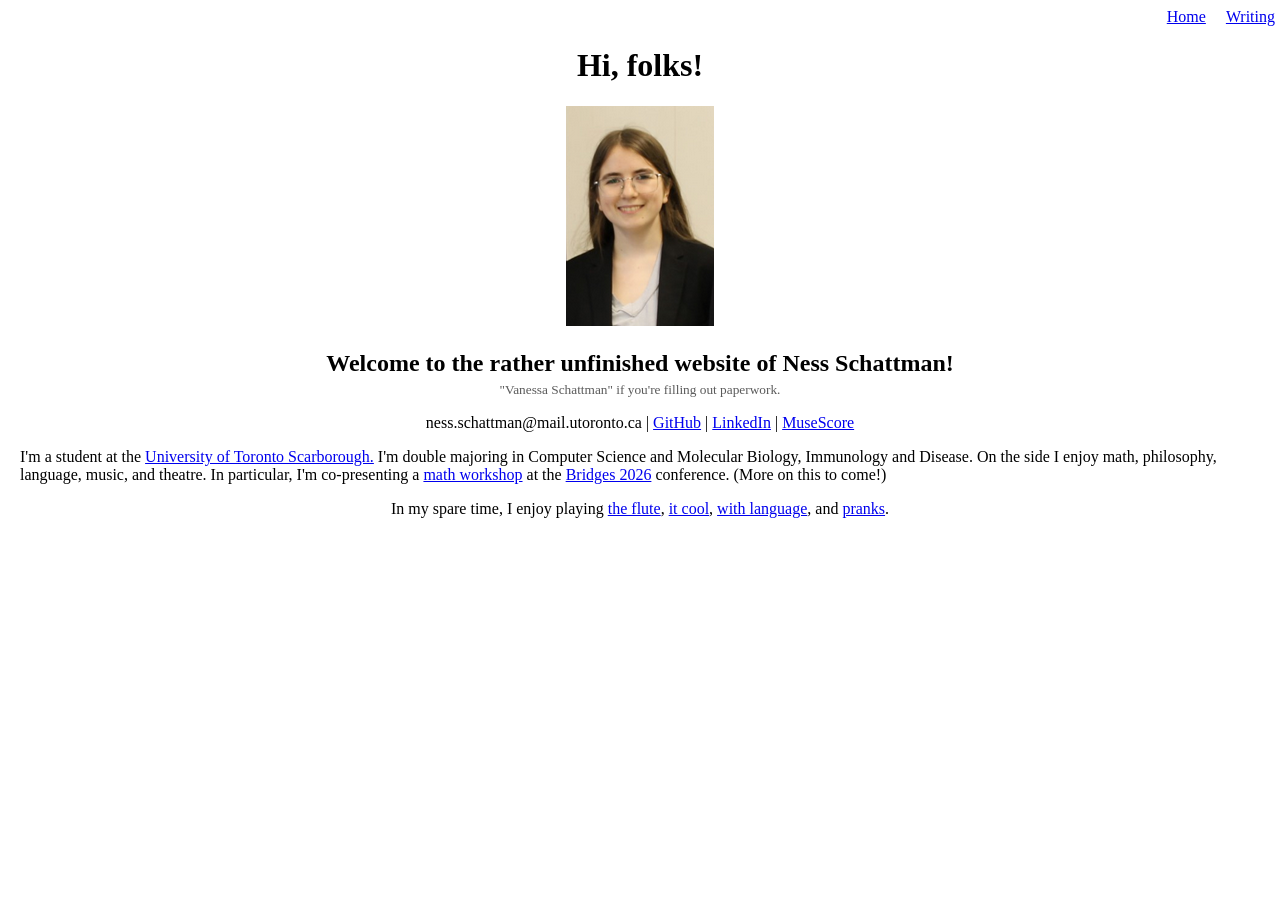
<file: index.html>
<!DOCTYPE html>
<html>
<head id="head">
    <script src="includes.js"></script>
</head>
<body class="centre">
    <div id="header"></div>
    <h1>Hi, folks!</h1>
    <img src="headshot_short.png">
    <h2>Welcome to the rather unfinished website of Ness Schattman!</h2>
    <p class="sidebar">"Vanessa Schattman" if you're filling out paperwork.</p>
    <p>ness.schattman@mail.utoronto.ca 
        | <a target="_blank" href="https://github.com/nesssch">GitHub</a>
        | <a target="_blank" href="https://www.linkedin.com/in/vanessa-schattman-ba1805260/"> LinkedIn</a>
        | <a target="_blank" href="https://musescore.com/user/63767167"> MuseScore</a>
    </p>

    <p style="text-align:left">I'm a student at the <a href="https://www.utsc.utoronto.ca/home/">University of Toronto Scarborough.</a> 
        I'm double majoring in Computer Science and Molecular Biology, Immunology and Disease. 
        On the side I enjoy math, philosophy, language, music, and theatre.
        In particular, I'm co-presenting a <a href="https://archive.bridgesmathart.org/2026/bridges2026-669.html#gsc.tab=0">math workshop</a> at the <a href="https://www.bridgesmathart.org/b2026/">Bridges 2026</a> conference. (More on this to come!)</p>
    <p>In my spare time, I enjoy playing
        <a target="_blank" href="https://en.wikipedia.org/wiki/Flute">the flute</a>, 
        <a target="_blank" href="https://genius.com/Chappell-roan-good-luck-babe-lyrics">it cool</a>, 
        <a target="_blank" href="https://en.wikipedia.org/wiki/Zeugma_and_syllepsis#Type_2">with language</a>, and
        <a target="_blank" href="https://www.youtube.com/watch?v=dQw4w9WgXcQ&list=RDdQw4w9WgXcQ">pranks</a>.
    </p>

</body>
</html>
</file>
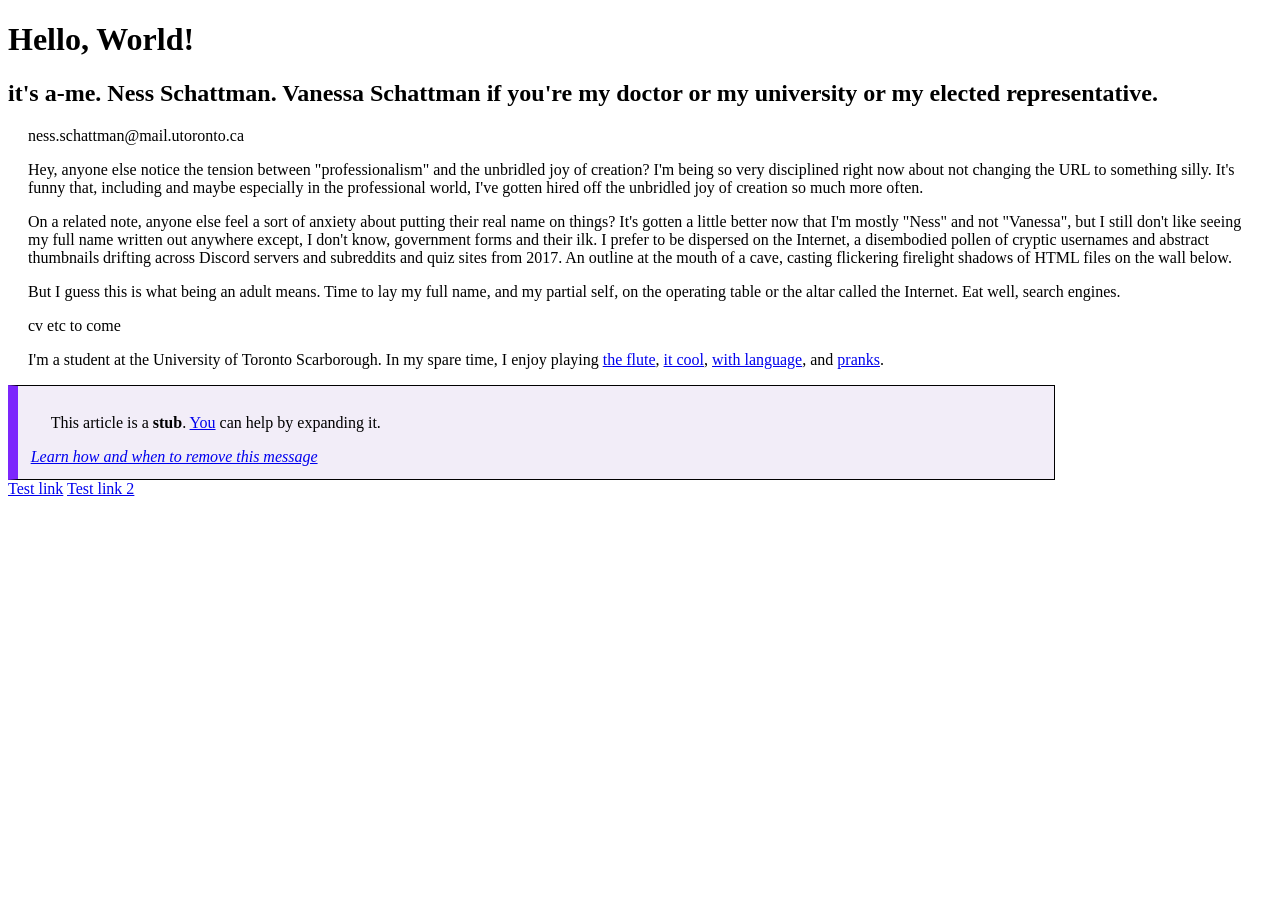
<file: leftovers.html>
<!DOCTYPE html>
<html>
<head>
    <link rel="stylesheet" type="text/css" href="styles.css">
</head>
<body>

    <h1>Hello, World!</h1>

    <h2>it's a-me. Ness Schattman. Vanessa Schattman if you're my doctor or my university or my elected representative.</h2>
    <p>ness.schattman@mail.utoronto.ca</p>

    <p>
        Hey, anyone else notice the tension between "professionalism" and the unbridled joy of creation? I'm being so very disciplined right now about not changing the URL to something silly.
        It's funny that, including and maybe especially in the professional world, I've gotten hired off the unbridled joy of creation so much more often.
    </p>

    <p>
        On a related note, anyone else feel a sort of anxiety about putting their real name on things?
        It's gotten a little better now that I'm mostly "Ness" and not "Vanessa", but I still don't like seeing my full name written out anywhere except, I don't know, government forms and their ilk.
        I prefer to be dispersed on the Internet, a disembodied pollen of cryptic usernames and abstract thumbnails drifting across Discord servers and subreddits and quiz sites from 2017. 
        An outline at the mouth of a cave, casting flickering firelight shadows of HTML files on the wall below.
    </p>

    <p>
        But I guess this is what being an adult means. Time to lay my full name, and my partial self, on the operating table or the altar called the Internet.
        Eat well, search engines.
    </p>

    <p>cv etc to come</p>

    <p>I'm a student at the University of Toronto Scarborough. In my spare time, I enjoy playing
        <a target="_blank" href="https://en.wikipedia.org/wiki/Flute">the flute</a>, 
        <a target="_blank" href="https://genius.com/Chappell-roan-good-luck-babe-lyrics">it cool</a>, 
        <a target="_blank" href="https://en.wikipedia.org/wiki/Zeugma_and_syllepsis#Type_2">with language</a>, and
        <a target="_blank" href="https://www.youtube.com/watch?v=dQw4w9WgXcQ&list=RDdQw4w9WgXcQ">pranks</a>.
    </p>

    <div class="wiki">
        <p>This article is a <b>stub</b>. 
            <a target="_blank" href="https://nesssch.github.io/">You</a> 
        can help by expanding it.</p>
        <a target="_blank" href="https://en.wikipedia.org/wiki/Rickrolling"><i>Learn how and when to remove this message</i><a>
    </div>

    <a href="https://nesssch.github.io/churches.html">Test link</a>
    <a href="https://nesssch.github.io/writing/churches.html">Test link 2</a>

</body>
</html>
</file>
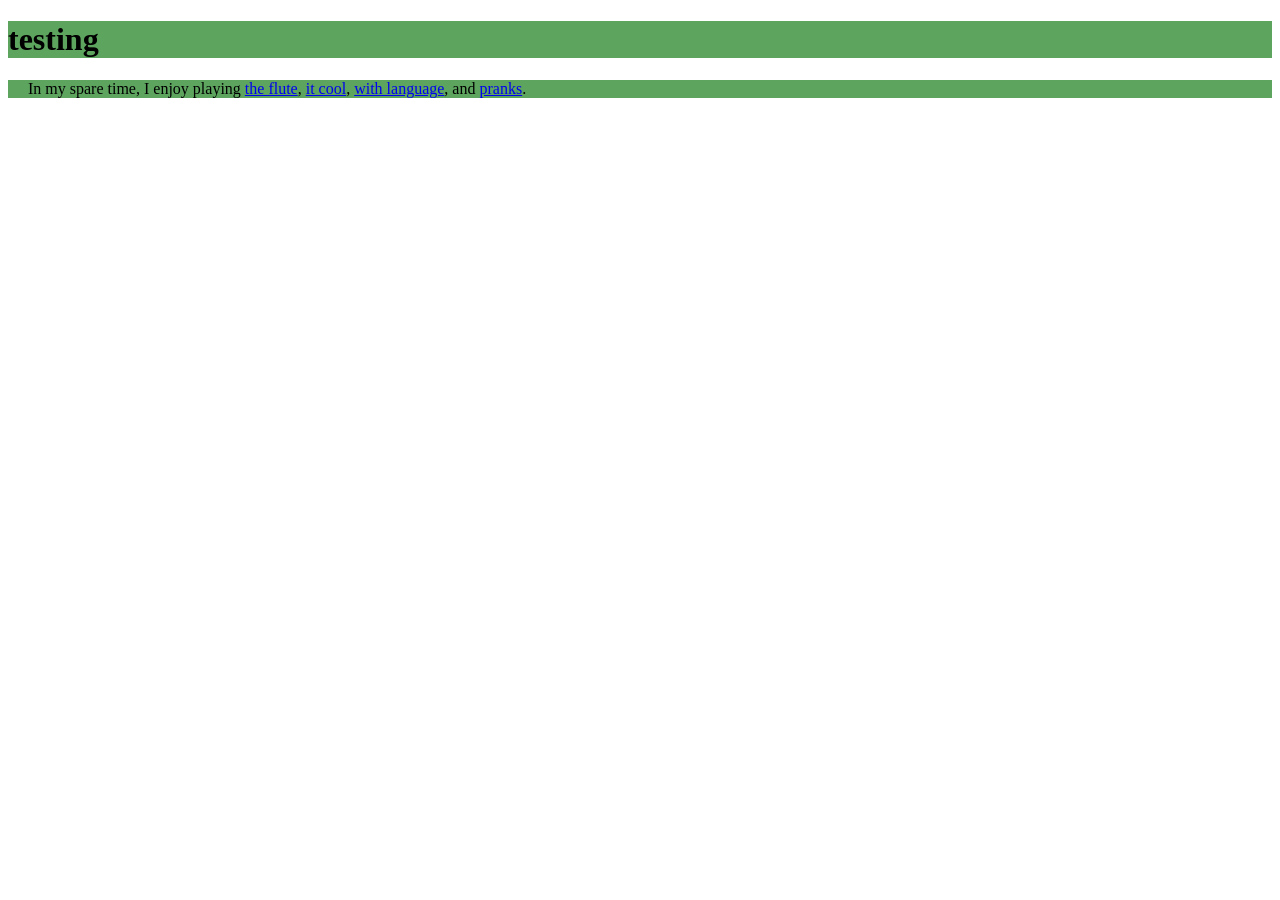
<file: testing.html>
<!DOCTYPE html>
<html>
<head>
    <link rel="stylesheet" type="text/css" href="styles.css">
</head>
<body>
    <div class="main">
        <h1 class="item">testing</h1>
        <p class="item">In my spare time, I enjoy playing
            <a target="_blank" href="https://en.wikipedia.org/wiki/Flute">the flute</a>, 
            <a target="_blank" href="https://genius.com/Chappell-roan-good-luck-babe-lyrics">it cool</a>, 
            <a target="_blank" href="https://en.wikipedia.org/wiki/Zeugma_and_syllepsis#Type_2">with language</a>, and
            <a target="_blank" href="https://www.youtube.com/watch?v=dQw4w9WgXcQ&list=RDdQw4w9WgXcQ">pranks</a>.
        </p>
    </div>

</body>
</html>
</file>
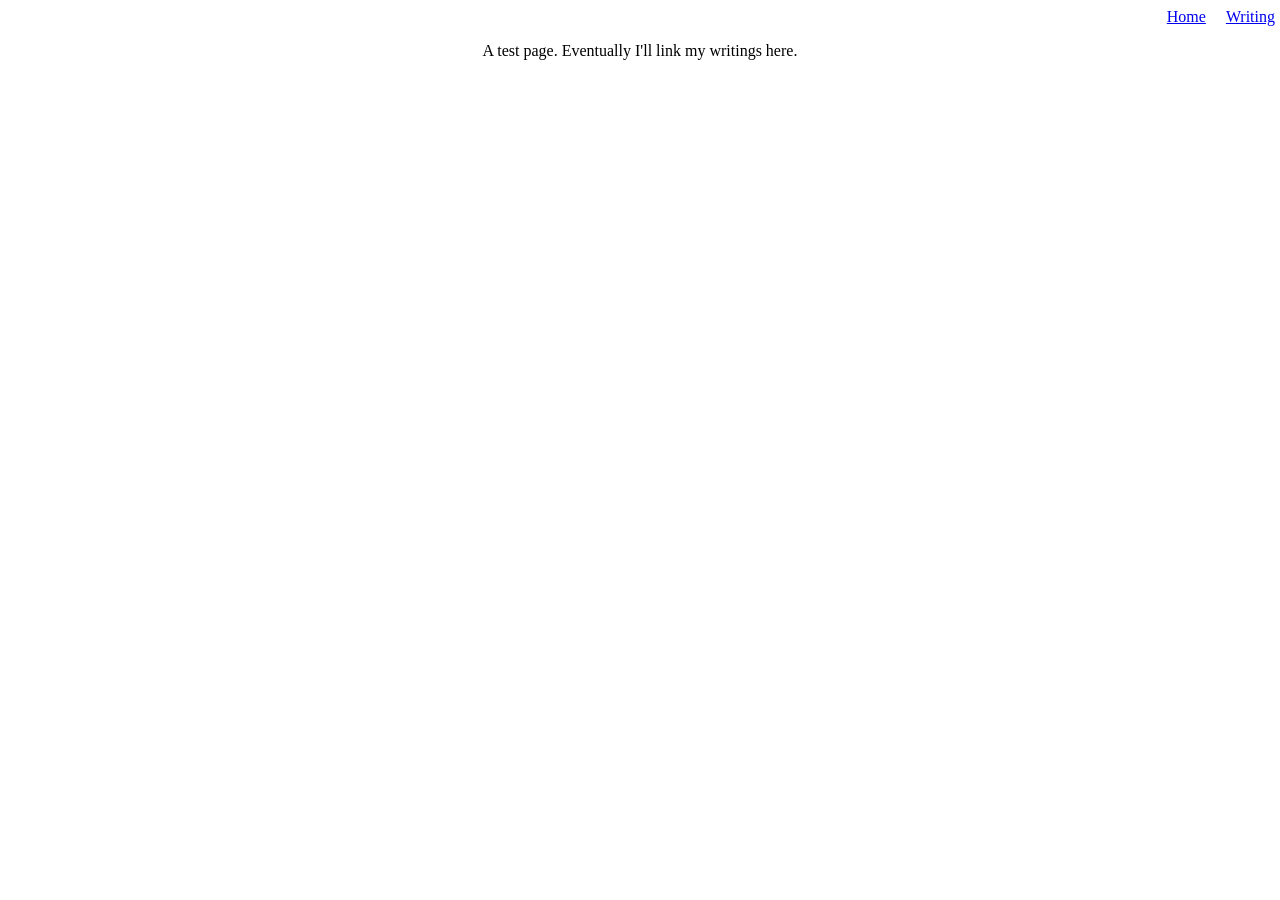
<file: writing.html>
<!DOCTYPE html>
<html>
<head>
    <link rel="stylesheet" type="text/css" href="styles.css">
</head>
<body class="centre">
    <div class="topbar">
        <a href="https://nesssch.github.io" class="tbl">Home</a>
        <a href="https://nesssch.github.io" class="tbl">Writing</a>

    </div>
   <p>A test page. Eventually I'll link my writings here.</p>
</body>
</html>
</file>
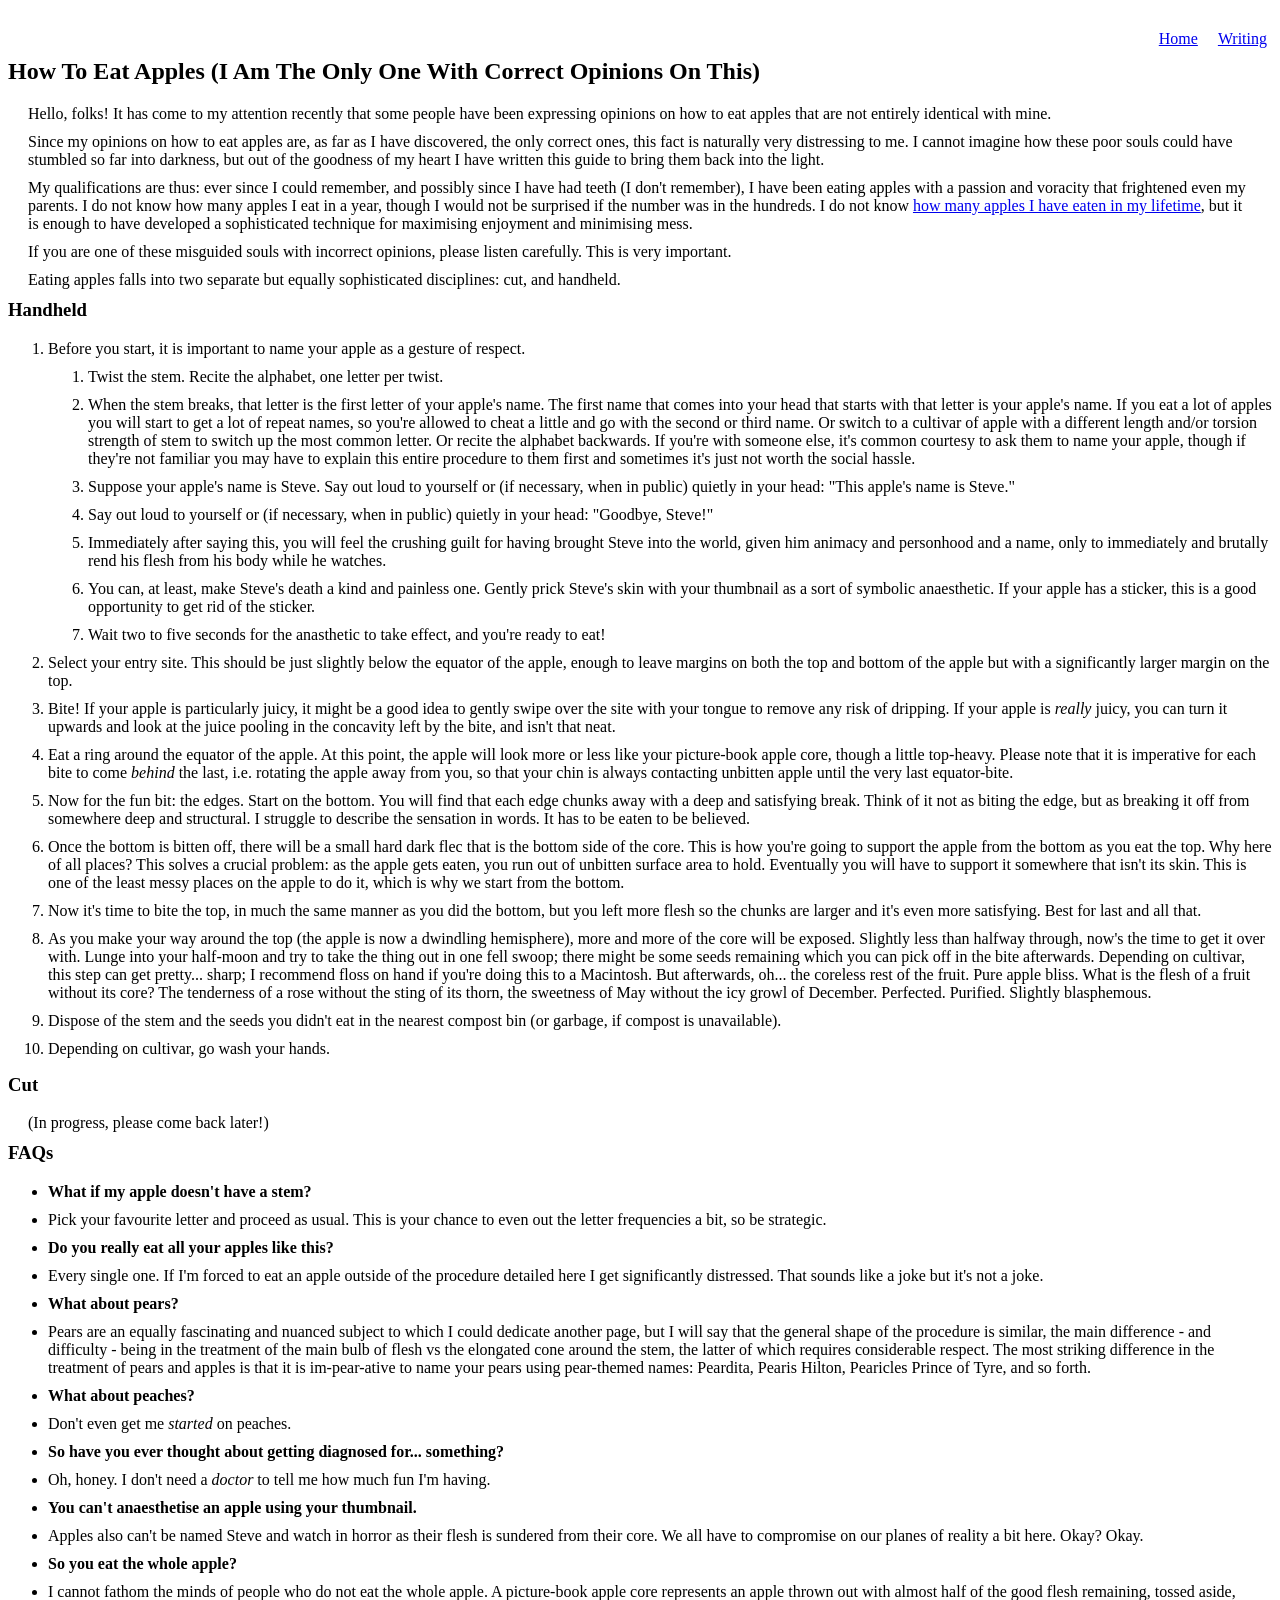
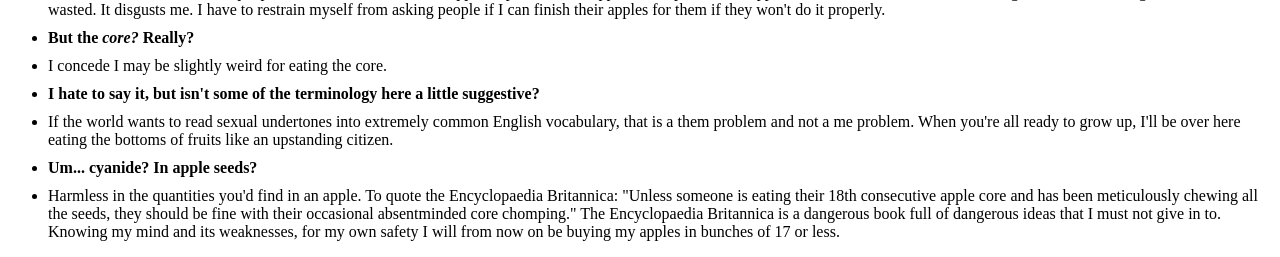
<file: writing/apples.html>
<!DOCTYPE html>
<html>
<head id="head">
    <script src="includes.js"></script>
    <script src="collapsibles.js"></script>
    <link rel="stylesheet" type="text/css" href="styles.css">
    <link rel="stylesheet" type="text/css" href="collapsibles.css">
</head>

<body>
    <div id="header"></div>
    <h2>How To Eat Apples (I Am The Only One With Correct Opinions On This)</h1>
    <p>
        Hello, folks! It has come to my attention recently that some people have been 
        expressing opinions on how to eat apples that are not entirely identical with mine. 
    </p>
    <p>
        Since my opinions on how to eat apples are, as far as I have discovered, the only correct ones, 
        this fact is naturally very distressing to me. 
        I cannot imagine how these poor souls could have stumbled so far into darkness, but out of the goodness of my heart
        I have written this guide to bring them back into the light. </p>
    <p>
        My qualifications are thus: ever since I could remember, and possibly since I have had teeth (I don't remember), 
        I have been eating apples with a passion and voracity that frightened even my parents. 
        I do not know how many apples I eat in a year, though I would not be surprised if the number was in the hundreds. 
        I do not know <a href=https://xkcd.com/1976>how many apples I have eaten in my lifetime</a>, 
        but it is enough to have developed a sophisticated technique for maximising enjoyment and minimising mess.
    </p>
    <p>
        If you are one of these misguided souls with incorrect opinions, please listen carefully. This is very important.
    </p>
    <p>
        Eating apples falls into two separate but equally sophisticated disciplines: cut, and handheld.
    </p>
    <h3>Handheld</h3>
    <ol>
        <li> Before you start, it is important to name your apple as a gesture of respect.
            <ol>
                <li>Twist the stem. Recite the alphabet, one letter per twist.</li>
                <li>When the stem breaks, that letter is the first letter of your apple's name. The first name that comes into your head that starts with that letter is your apple's name.
                    If you eat a lot of apples you will start to get a lot of repeat names, so you're allowed to cheat a little and go with the second or third name. Or switch to a cultivar of apple with a different length and/or torsion strength of stem 
                    to switch up the most common letter. Or recite the alphabet backwards. 
                    If you're with someone else, it's common courtesy to ask them to name your apple, though if they're not familiar you may have to explain this entire procedure to them first and sometimes it's just not worth the social hassle.
                <li>Suppose your apple's name is Steve. Say out loud to yourself or (if necessary, when in public) quietly in your head: "This apple's name is Steve."</li>
                <li>Say out loud to yourself or (if necessary, when in public) quietly in your head: "Goodbye, Steve!"</li>
                <li>Immediately after saying this, you will feel the crushing guilt for having brought Steve into the world, given him animacy and personhood and a name, 
                    only to immediately and brutally rend his flesh from his body while he watches.</li>
                <li>You can, at least, make Steve's death a kind and painless one. Gently prick Steve's skin with your thumbnail as a sort of symbolic anaesthetic. 
                    If your apple has a sticker, this is a good opportunity to get rid of the sticker.</li>
                <li>Wait two to five seconds for the anasthetic to take effect, and you're ready to eat!</li>
            </ol>
        </li>
        <li>Select your entry site. This should be just slightly below the equator of the apple, enough to leave margins on both the top and bottom of the apple but with a significantly larger margin on the top.</li>
        <li>Bite! If your apple is particularly juicy, it might be a good idea to gently swipe over the site with your tongue to remove any risk of dripping. If your apple is <i>really</i> juicy, you can turn it upwards and look at the juice pooling in the concavity left by the bite, and isn't that neat.</li>
        <li>Eat a ring around the equator of the apple. At this point, the apple will look more or less like your picture-book apple core, though a little top-heavy. 
            Please note that it is imperative for each bite to come <i>behind</i> the last, i.e. rotating the apple away from you, so that your chin is always contacting unbitten apple until the very last equator-bite.
        </li>
        <li>Now for the fun bit: the edges. Start on the bottom. You will find that each edge chunks away with a deep and satisfying break. 
            Think of it not as biting the edge, but as breaking it off from somewhere deep and structural. I struggle to describe the sensation in words. It has to be eaten to be believed.</li>
        <li>Once the bottom is bitten off, there will be a small hard dark flec that is the bottom side of the core. This is how you're going to support the apple from the bottom as you eat the top. 
            Why here of all places? This solves a crucial problem: as the apple gets eaten, you run out of unbitten surface area to hold. Eventually you will have to support it somewhere that isn't its skin. This is one of the least messy places on the apple to do it, which is why we start from the bottom.
        </li>
        <li>Now it's time to bite the top, in much the same manner as you did the bottom, but you left more flesh so the chunks are larger and it's even more satisfying. Best for last and all that.</li>
        <li>As you make your way around the top (the apple is now a dwindling hemisphere), more and more of the core will be exposed. Slightly less than halfway through, now's the time to get it over with. 
            Lunge into your half-moon and try to take the thing out in one fell swoop; there might be some seeds remaining which you can pick off in the bite afterwards. 
            Depending on cultivar, this step can get pretty... sharp; I recommend floss on hand if you're doing this to a Macintosh.
            But afterwards, oh... the coreless rest of the fruit. Pure apple bliss. What is the flesh of a fruit without its core? The tenderness of a rose without the sting of its thorn, the sweetness of May without the icy growl of December. Perfected. Purified. Slightly blasphemous.</li>
        <li>Dispose of the stem and the seeds you didn't eat in the nearest compost bin (or garbage, if compost is unavailable). </li>
        <li>Depending on cultivar, go wash your hands. </li>
    </ol>
    <h3>Cut</h3>
        <p>(In progress, please come back later!)</p>
    <h3>FAQs</h3>
    <ul>
        <li><b>What if my apple doesn't have a stem?</b></li>
        <li> Pick your favourite letter and proceed as usual. This is your chance to even out the letter frequencies a bit, so be strategic.</li>
        <li><b>Do you really eat all your apples like this?</b></li>
        <li> Every single one. If I'm forced to eat an apple outside of the procedure detailed here I get significantly distressed. That sounds like a joke but it's not a joke.</li>
        <li><b>What about pears?</b></li>
        <li>Pears are an equally fascinating and nuanced subject to which I could dedicate another page, but I will say that the general shape of the procedure is similar, 
            the main difference - and difficulty - being in the treatment of the main bulb of flesh vs the elongated cone around the stem, the latter of which requires considerable respect.
            The most striking difference in the treatment of pears and apples is that it is im-pear-ative to name your pears using pear-themed names: 
            Peardita, Pearis Hilton, Pearicles Prince of Tyre, and so forth.
        </li>
        <li><b>What about peaches?</b></li>
        <li>Don't even get me <i>started</i> on peaches.</li>
        <li><b>So have you ever thought about getting diagnosed for... something?</b></li>
        <li>Oh, honey. I don't need a <i>doctor</i> to tell me how much fun I'm having.</li>
        <li><b>You can't anaesthetise an apple using your thumbnail.</b></li>
        <li>Apples also can't be named Steve and watch in horror as their flesh is sundered from their core. We all have to compromise on our planes of reality a bit here. Okay? Okay.</li>
        <li><b>So you eat the whole apple?</b></li>
        <li>I cannot fathom the minds of people who do not eat the whole apple. A picture-book apple core represents an apple thrown out with almost half of the good flesh remaining, tossed aside, wasted. It disgusts me. I have to restrain myself from asking people if I can finish their apples for them if they won't do it properly.</li>
        <li><b>But the <i>core?</i> Really?</b></li>
        <li>I concede I may be slightly weird for eating the core.</li>
        <li><b>I hate to say it, but isn't some of the terminology here a little suggestive?</b></li>
        <li>If the world wants to read sexual undertones into extremely common English vocabulary, that is a them problem and not a me problem. 
            When you're all ready to grow up, I'll be over here eating the bottoms of fruits like an upstanding citizen.</li>
        <li><b>Um... cyanide? In apple seeds?</b></li>
        <li>Harmless in the quantities you'd find in an apple. To quote the Encyclopaedia Britannica: "Unless someone is eating their 18th consecutive apple core and has been meticulously chewing all the seeds, they should be fine with their occasional absentminded core chomping."
            The Encyclopaedia Britannica is a dangerous book full of dangerous ideas that I must not give in to. 
            Knowing my mind and its weaknesses, for my own safety I will from now on be buying my apples in bunches of 17 or less.
    </ul>
</body>
</file>
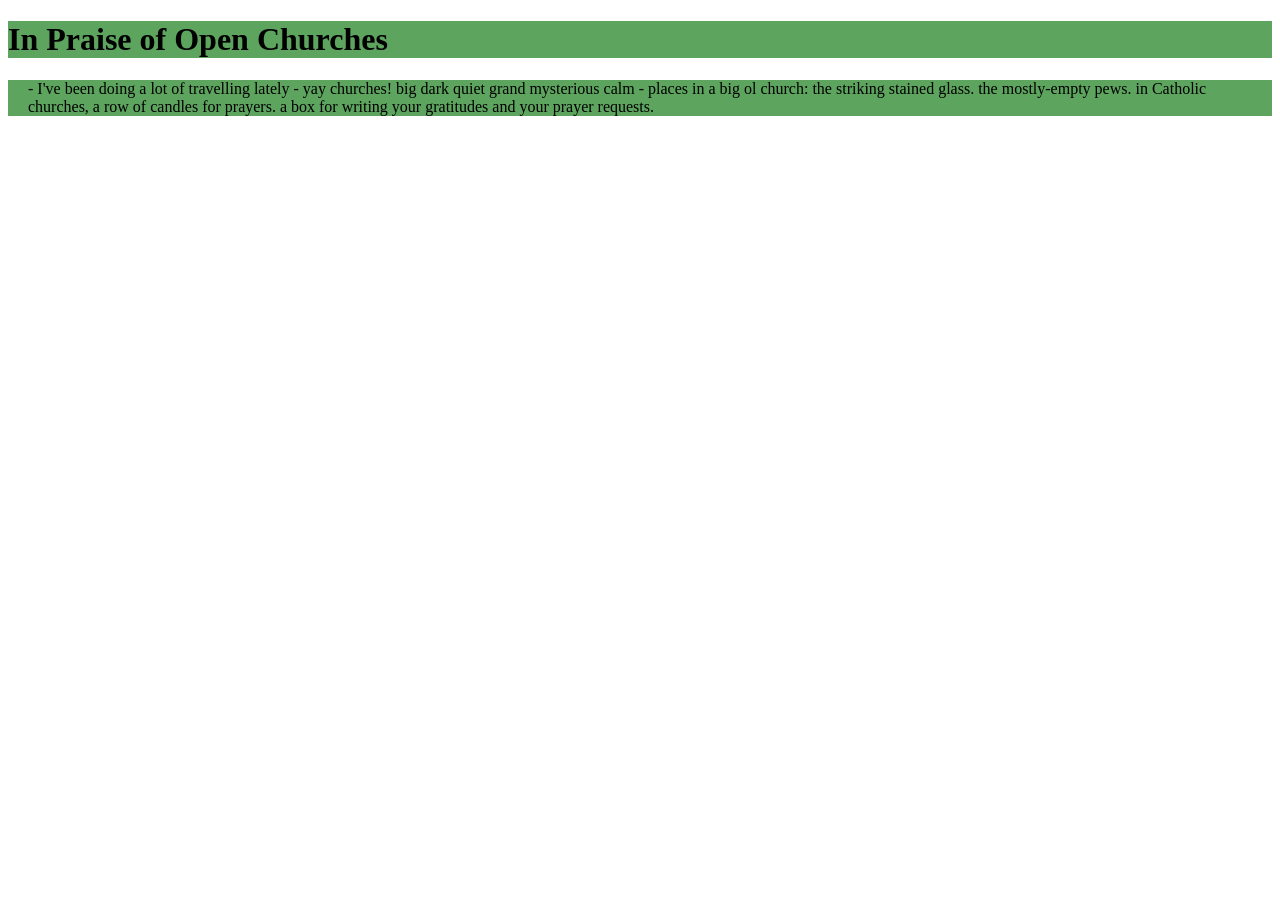
<file: writing/churches.html>
<!DOCTYPE html>
<html>
<head>
    <link rel="stylesheet" type="text/css" href="styles.css">
</head>
<body>
    <div class="main">
        <h1 class="item">In Praise of Open Churches</h1>
        <p class="item">
            - I've been doing a lot of travelling lately
            - yay churches! big dark quiet grand mysterious calm
            - places in a big ol church: the striking stained glass. the mostly-empty pews. in Catholic churches, a row of candles for prayers. a box for writing your gratitudes and your prayer requests.

        </p>
    </div>

</body>
</html>
</file>
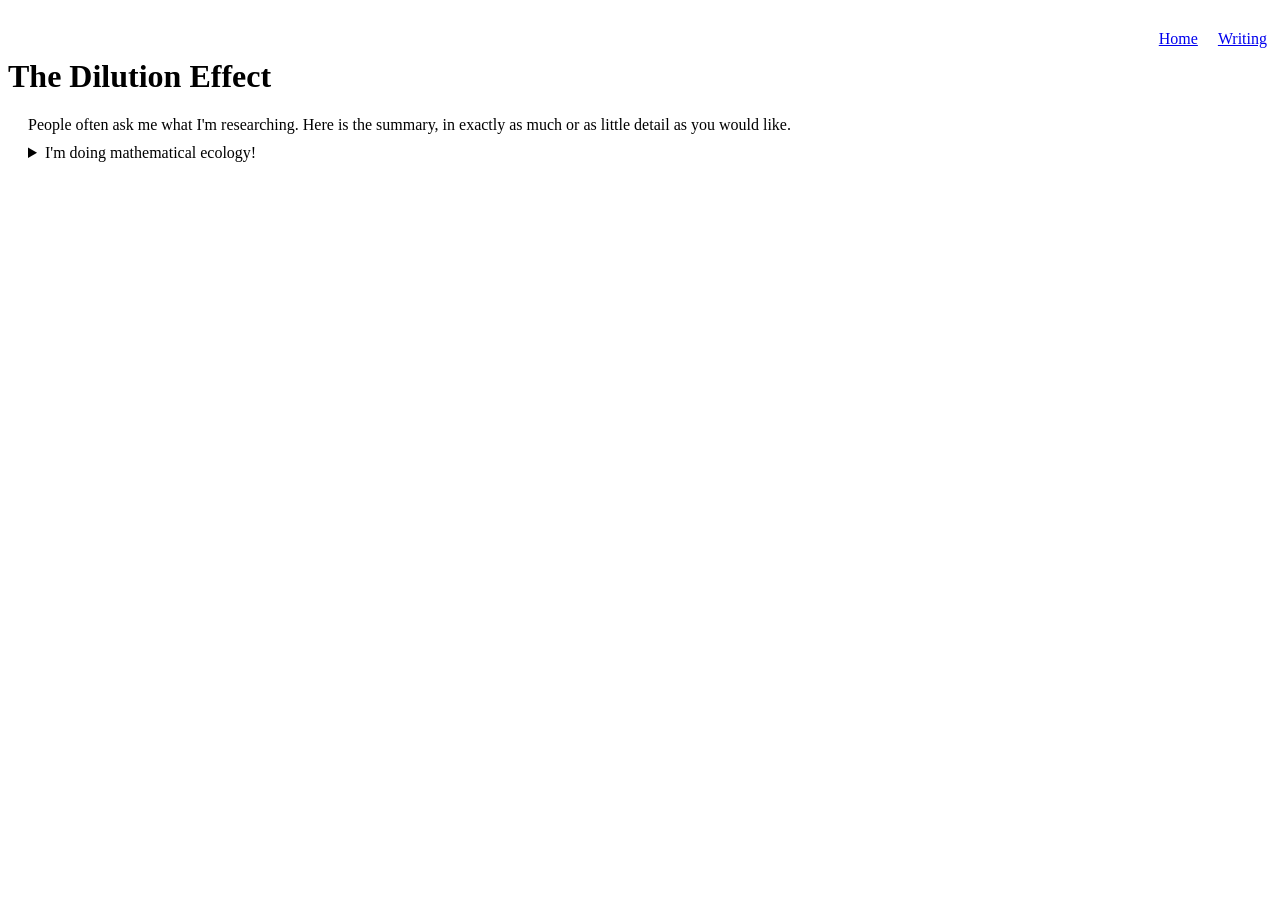
<file: writing/dilution.html>
<!DOCTYPE html>
<html>
<head id="head">
    <script src="includes.js"></script>
    <script src="collapsibles.js"></script>
    <link rel="stylesheet" type="text/css" href="styles.css">
    <link rel="stylesheet" type="text/css" href="collapsibles.css">
</head>

<body>
    <div id="header" onclick=display()></div>
    <h1>The Dilution Effect</h1>
    <p>People often ask me what I'm researching. Here is the summary, in exactly as much or as little detail as you would like.</p>
    <details> <summary>I'm doing mathematical ecology!</summary>
        <p> Specifically, I'm using math</p>
        <details> <summary> to model </summary>
            <details> <summary> (mechanistically) </summary>
                <p>People generally think of two things when they hear the word "model": statistical models, or mechanistic models.</p>
                <p>Let's say you're trying to predict the population of deer over time.</p>
                <p>One approach you could take would be: collect a lot of data, and do a regression. 
                    For example, maybe you've determined that your deer population fits an exponential distribution over time with base abc and exponent xyz. 
                    You can then use this to make numerical predictions about the population size over time. 
                    This is a "statistical model."
                </p>
                <p>The other approach is to identify the underlying mechanism that is driving the population dynamics, and translate it into math.
                    For example, it might be a sensible assumption that each female deer has a constant, average number of female offspring which survive to reproduction.
                    If you're making no other assumptions about predation or carrying capacity or whatever, then mathematically your assumption translates to: your deer population follows an exponential distribution.
                    This is a "mechanistic model".
                </p>
            </details>
        </details>
        <details> <summary> the biodiversity-disease relationship (AKA the "dilution effect") </summary>
            <p> which is a </p>
            <details><summary>controversial hypothesis</summary>
                <p>The phrase "dilution effect", in the context of disease ecology, was first used - as far as I can tell - in 2001. (tk. track down the Ostfeld citation). 
                    Since then, we haven't stopped arguing about it. The drama peaked in 2013 or so and has slowly simmered down since.
                    I won't share my more gleeful, schadenfreud'isch recountings here, but the immediate policy implications of the dilution effect 
                    gave the debate a faintly political cast, with implicit questions about science and policy and publishing bias.
                </p>
                <p>It didn't help that, because biodiversity and disease are both concepts that can look so many different ways at so many different scales, the dilution effect is notoriously slippery to pin down. 
                    Empirical and modelling papers alike need to start with a <i>very</i> careful description of what their definitions and assumptions are.</p>
                <!-- <p>Because it presents a win-win situation for policymakers 
                    ("biodiversity <i>decreases</i> disease? Sweet! Now I don't have to worry about Lyme disease cases from new anti-deforestation laws!)
                    in terms of protecting biodiversity, it. Well. I need to choose my words carefully here. 
                    <i>One could imagine</i> a motivation for ecologists to publish results in favour of it. </p> -->
                <p>
                    Nowadays, the focus has shifted from "does this effect exist in general" to "how do we predict whether this effect would materialise in a given ecosystem"
                    to "how do community dynamics affect disease dynamics". IMO, this is a much more productive question. 
                    I don't think we'd ever be able to answer whether something as many-faceted and malleable as the dilution effect "exists in general".
                </p>
            </details>
            <p>that as</p>
            <details><summary>biodiversity</summary>
                <details><summary>What is "biodiversity", even? There are a number of different definitions.</summary>
                    <p><b>Species richness</b>: the number of distinct species in an ecosystem. For example, an ecosystem with only flamingos and kakapos has less species richness than a system with flamingos, kakapos, quetzals, and roseate spoonbills.</p>
                    <p><b>Species evenness</b>: how evenly-distributed those species are. For example, a system where quetzals make up 90% of the bird population has less species evenness than a system with 30% flamingos, 10% kakapos, 40% quetzals and 20% roseate spoonbills.</p>
                    <p>The <b>Shannon-Weiner index</b>: a method of combining richness and evenness. tk: this has some neat connections to information theory.</p>
                    <p>...and many more!</p>
                </details>
                <p>My research focuses on species richness: specifically, what happens when you add one new species to an ecosystem.</p>
                <p>The many ways of defining biodiversity are one of the reasons why the dilution effect is so difficult to precisely pin down.</p>
            </details>
            <p>declines in an ecosystem,</p>
            <details><summary>disease goes up</summary>
                <details><summary>What is disease, even? There are a number of different ways to quantify it.</summary>
                    <p><b>Disease incidence</b>: how many individuals have the disease.</p>
                    <p><b>Disease prevalence</b>: the proportion of individuals which have the disease. This is equal to disease incidence divided by your population size.</p>
                    <p><b>R0 (pronounced "arr nought")</b>: how many new infections a newly infectious individual 
                        will cause, on average, in a disease-free population. (tk: there are other definitions of R0!)</p>
                </details>
                <p>Different disease metrics will give you different results, and may or may not be relevant to the system you're studying. (tk)</p>
                <p>The many ways of defining disease are one of the reasons why the dilution effect is so difficult to precisely pin down.</p>
            </details>
            <details><summary>(under certain terms and conditions).</summary>
                tk
            </details>
        </details>
        <details> <summary> under temperature.</summary>
            <p>This is because temperature </p>
            <details> <summary> affects disease</summary>
                <details><summary>in a lot of different ways</summary>
                    <p> Host contact rate, host immune system response, pathogen mortality, pathogen transmission efficiency, pathogen reproduction ...</p>
                </details>
                <details> <summary>because metabolism</summary>
                    <p>(in short, "the sum total of all the chemical reactions in your body". 
                        Metabolism is everything that you are and do.)</p>
                </details>
                <details> <summary> is temperature-dependent</summary>
                    <p>because heating a chemical reaction speeds it up.
                        Endotherms like you and me and squirrels and stuff have a mostly-constant metabolism, because we regulate our own body temperatures to be constant within a few degrees, regardless of the environmental temperature.
                        Ectotherms like newts and ticks and mosquitoes and stuff, which don't do this, have metabolisms much more affected by the environment.
                    </p>
                </details>
            </details>
            <details> <summary> in predictable, mathematical ways</summary>
                <p>such as</p>
                <details> <summary> Arrhenius curves</summary>
                    tk
                </details>
                <p>or</p>
                <details> <summary> the Sharpe-Schoolfield equations</summary>
                    tk
                </details>
            </details>
            <details> <summary> which might flip a system from dilution to amplification.</summary>
                tk: parameter space
            </details>
        </details>
    </details>
</body>
</html>
</file>
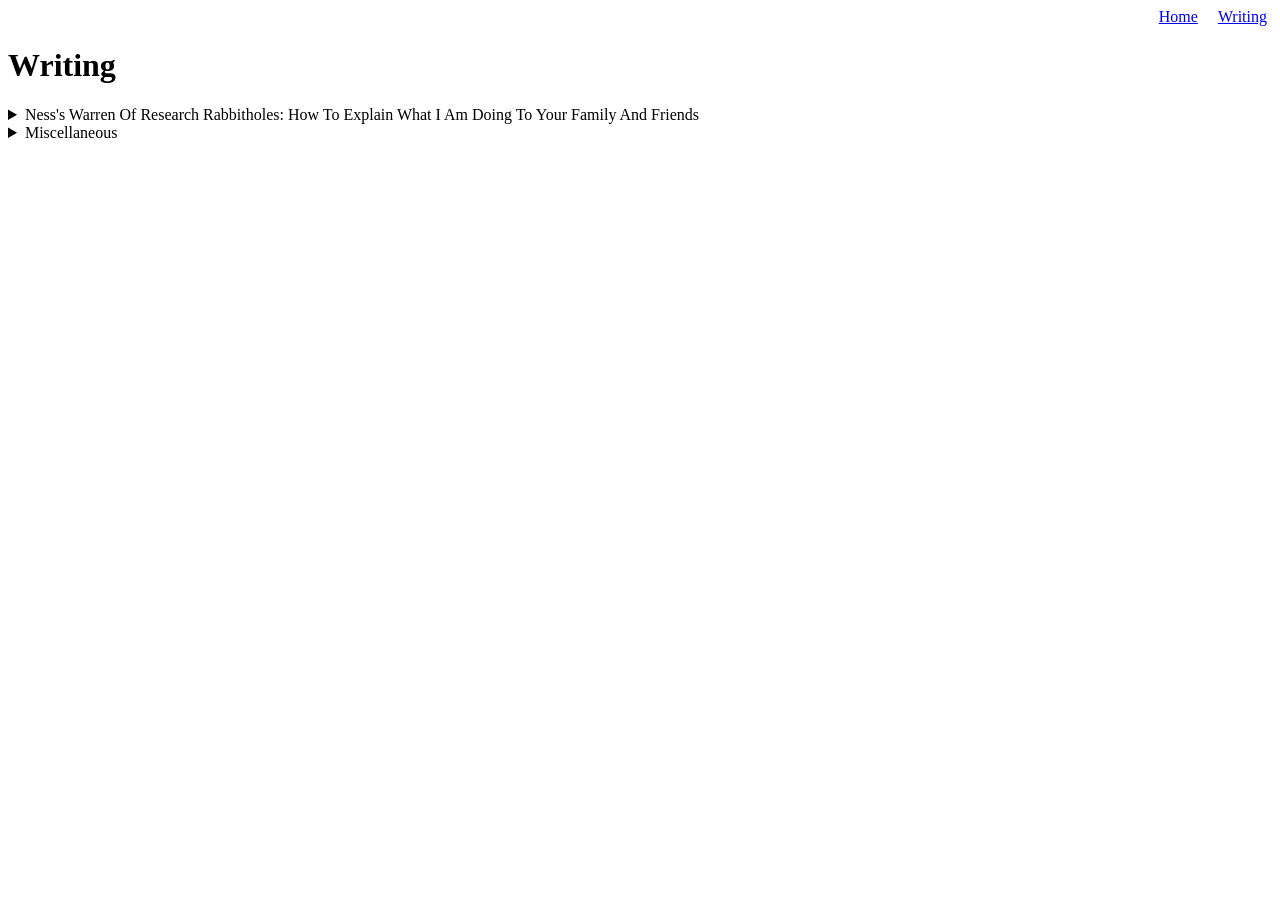
<file: writing/home.html>
<!DOCTYPE html>
<html>
<head id="head">
    <script src="includes.js"></script>
    <script src="collapsibles.js"></script>
    <link rel="stylesheet" type="text/css" href="styles.css">
</head>
<body>
    <div id="header"></div>

   <h1>Writing</h1>
   <details> <summary> Ness's Warren Of Research Rabbitholes: How To Explain What I Am Doing To Your Family And Friends</summary>
        <p><a href="https://nesssch.github.io/writing/dilution">The Dilution Effect</a></p>
   </details>
   <details> <summary> Miscellaneous </summary>
     <p><a href="https://nesssch.github.io/writing/apples">How To Eat Apples (I Am The Only One With Correct Opinions On This)</a></p>
        <p><a href="https://nesssch.github.io/writing/professionalism">On being perceived on the Internet</a></p>
   </details>
</body>
</html>
</file>
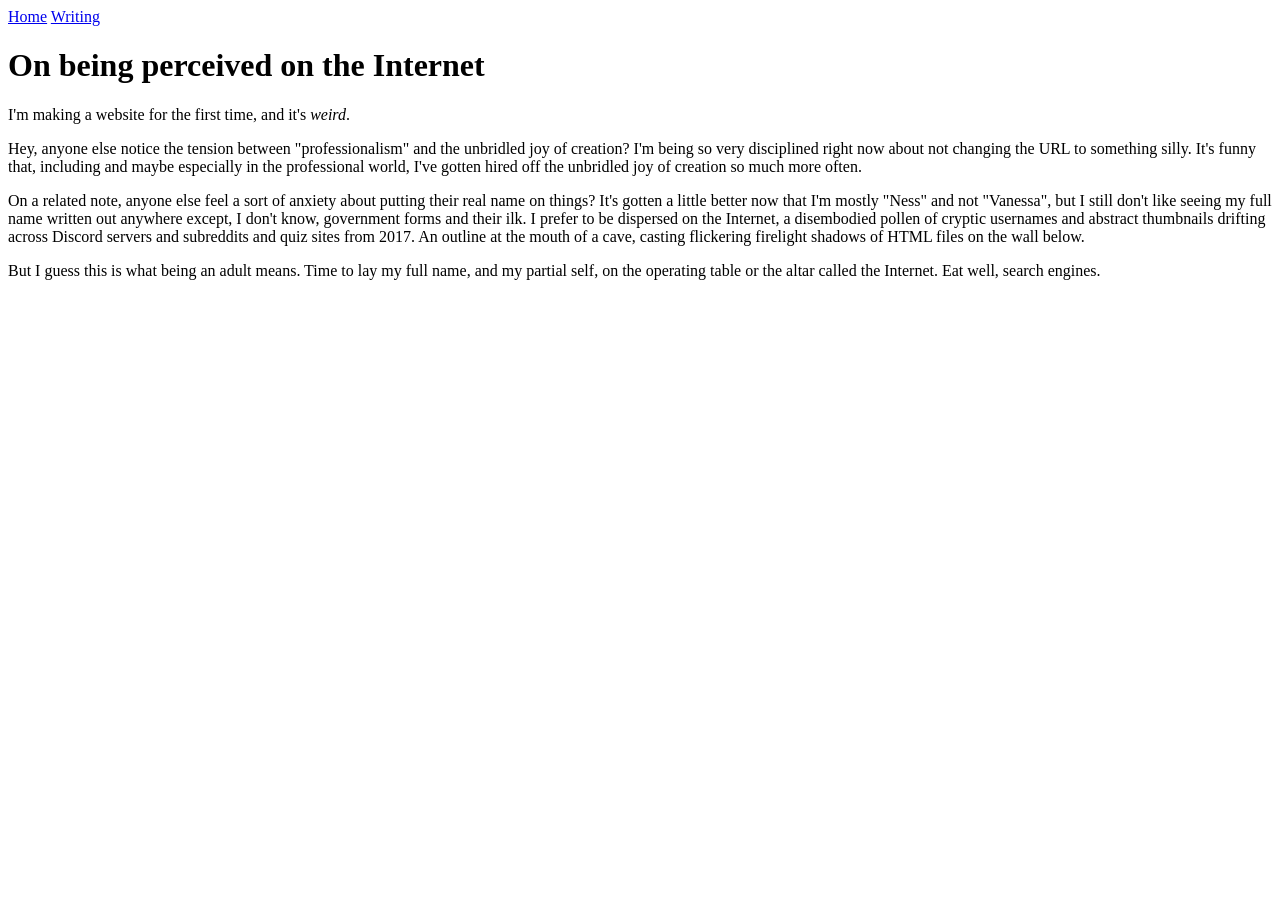
<file: writing/professionalism.html>
<!DOCTYPE html>
<html>
<head id="head">
    <script src="includes.js"></script>
</head>
<body>
    <div id="header"></div>

   <h1>On being perceived on the Internet</h1>
   <p>I'm making a website for the first time, and it's <i>weird</i>.</p>
    <p>
        Hey, anyone else notice the tension between "professionalism" and the unbridled joy of creation? I'm being so very disciplined right now about not changing the URL to something silly.
        It's funny that, including and maybe especially in the professional world, I've gotten hired off the unbridled joy of creation so much more often.
    </p>

    <p>
        On a related note, anyone else feel a sort of anxiety about putting their real name on things?
        It's gotten a little better now that I'm mostly "Ness" and not "Vanessa", but I still don't like seeing my full name written out anywhere except, I don't know, government forms and their ilk.
        I prefer to be dispersed on the Internet, a disembodied pollen of cryptic usernames and abstract thumbnails drifting across Discord servers and subreddits and quiz sites from 2017. 
        An outline at the mouth of a cave, casting flickering firelight shadows of HTML files on the wall below.
    </p>

    <p>
        But I guess this is what being an adult means. Time to lay my full name, and my partial self, on the operating table or the altar called the Internet.
        Eat well, search engines.
    </p>
    
</body>
</html>
</file>
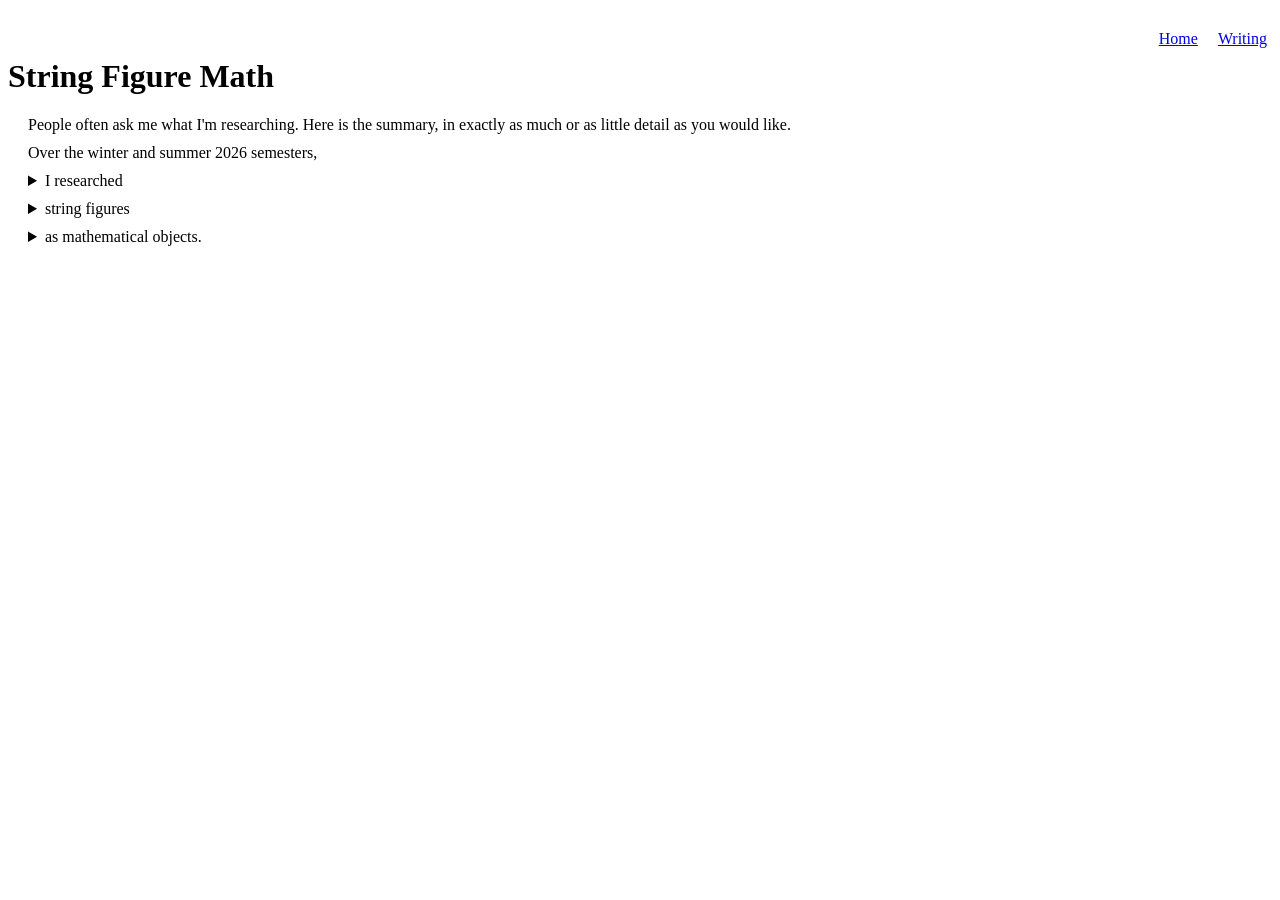
<file: writing/string_figures.html>
<!DOCTYPE html>
<html>
<head id="head">
    <script src="includes.js"></script>
    <script src="collapsibles.js"></script>
    <link rel="stylesheet" type="text/css" href="styles.css">
    <link rel="stylesheet" type="text/css" href="collapsibles.css">
</head>

<body>
    <div id="header" onclick=display()></div>
    <h1>String Figure Math</h1>
    <p>People often ask me what I'm researching. Here is the summary, in exactly as much or as little detail as you would like.</p>
    <p>Over the winter and summer 2026 semesters,</p>
    <details> <summary>I researched</summary>
        <p> (that is to say,</p>
        <details> <summary>I did a reading course with <a href="https://pgadey.ca/">Parker Adey</a></summary>
            <details> <summary>which is a type of undergraduate research course</summary>
                <p>where a professor and a small number of students (1-5) go in-depth into a single topic together, 
                    with weekly meetings and usually some sort of presentation or final written product at the end
                </p>
            </details>
            <details> <summary>that I got access to basically by being visibly excited about math around the right people</summary>
                <p>People my age often ask me how I got into undergraduate research,
                    and every time I have to tell them: I'm not really sure either? 
                </p>
                <p>
                    I met Parker when I was taking his multivariable calculus course in Fall 2025. 
                    I visited office hours pretty frequently, getting excited enough about lecture concepts that he invited me to
                </p>
                <details> <summary><a href="https://pgadey.ca/seminar/">Undergraduate Seminar</a></summary>
                    <p>Seminar's an absolute blast. It's an hour every week for friendly, informal math talks from undergraduates and professors.
                    During my time there, we've had talks on sliding-block puzzle topology, braid theory, matroids, non-standard analysis, cohomology theory, string figures (hmm I wonder who gave that one),
                    formal logic, mathematical biology (<i>hmmm</i> I wonder who gave that one), and many more. 
                    </p>
                    <p>In October, my partner and I are co-conspiring to present on the group theory of crystal lattices. Stay tuned!</p>
                </details>
                <p>and we realised that we both enjoyed string figures and a particularly goofy brand of math-for-its-own-sake.</p>
                <p>From there, a reading course just sort of... happened. I genuinely wish I could give people better advice on seeking out specific research opportunities. 
                    I've had three so far, and all of them have kind of spontaneously materialised out of showing up to office hours 
                    and being excited about something the prof also happened to be interested in: string figures (in a math context), math (in a biology context), and biology (in a computer science context).
                </p>
            </details>
        </details>
        <p>where we </p>
        <details> <summary>published a <a href="https://archive.bridgesmathart.org/2026/bridges2026-669.html#gsc.tab=0">workshop paper</a>
            at <a href="https://www.bridgesmathart.org/b2026/">Bridges</a>,</summary>
            <details> <summary>teaching a simple string figure</summary>
                tk. Koura
            </details>
            <details> <summary>and showing one of the commutativity relations</summary>
                tk
            </details>
            <details> <summary>through tacking</summary>
                tk
            </details>
        </details>
        <details> <summary>published another paper at <a href="https://isfa.org/bisfa.htm">BISFA</a>,</summary>
            <details><summary>reconstructing</summary> 
                <p>i.e. given a picture of a string figure, finding the algorithm that generates it</p>
            </details>
            <p>this guy:</p>
            <img src="images/two-trees.jpg" width="50%">
            <p>The paper has been accepted and will be published in December in BISFA's 2026 issue.</p>
        </details>
        <details> <summary>and just kept having new ideas)</summary>
            tk
        </details>
    </details>
    <details> <summary>string figures</summary>
        tk: what's a string figure? methods of notating, etc
    </details>
    <details> <summary>as mathematical objects.</summary>
        tk
    </details>
</body>
</file>
<file: styles.css>
* {
    align-items: center;
    justify-content: center;
}

.centre {
    text-align: center;
    display: block;
    margin-left: auto;
    margin-right: auto;

}

.topbar {
    display: flex;
    justify-content: right;
}

.tbl {
    margin-left: 15px;
    margin-right: 5px;
}

p {
    padding-left:20px;
    padding-right:20px;
}

h1.test {
    color:aqua;
}

div.wiki {
    background-color: #f2edf8;
    border: 1px solid #000;
    border-left: 10px solid #7c26fc;
    width: 80%;
    float:none;
    padding:1%;
}

div.main {
    align-items: center;
    justify-content: center;
}

.item {
    background-color:#5da45e;
    width: 80; 
}

.sidebar {
    color:#5a5a5a;
    font-size: smaller;
    margin-top:-15px;
}
</file>
<file: writing/styles.css>
* {
    align-items: center;
    justify-content: center;
}

.centre {
    text-align: center;
    display: block;
    margin-left: auto;
    margin-right: auto;
}

.topbar {
    display: flex;
    justify-content: right;
}

.tbl {
    margin-left: 15px;
    margin-right: 5px;
}

p {
    padding-left:20px;
    padding-right:20px;
}

h1.test {
    color:aqua;
}

div.wiki {
    background-color: #f2edf8;
    border: 1px solid #000;
    border-left: 10px solid #7c26fc;
    width: 80%;
    float:none;
    padding:1%;
}

div.main {
    align-items: center;
    justify-content: center;
}

.item {
    background-color:#5da45e;
    width: 80; 
}

.sidebar {
    color:#5a5a5a;
    font-size: smaller;
    margin-top:-15px;
}
</file>
<file: writing/collapsibles.css>
.content.hidden {
    display: none;
    background-color:aqua;
}

.content.shown {
    display: block;
}

summary {
    margin-left: -30px;
    /* margin-bottom: 10px; */
    margin-top: 10px;
}

/* details margin + summary margin = indent */

p {
    margin-top: 10px;
    margin-bottom: 0px;
}

details {
    margin-left: 50px;
    margin-top: 10px;
    /* margin-bottom: 10px; */
}

*{
    margin-top:10px;
}
</file>
